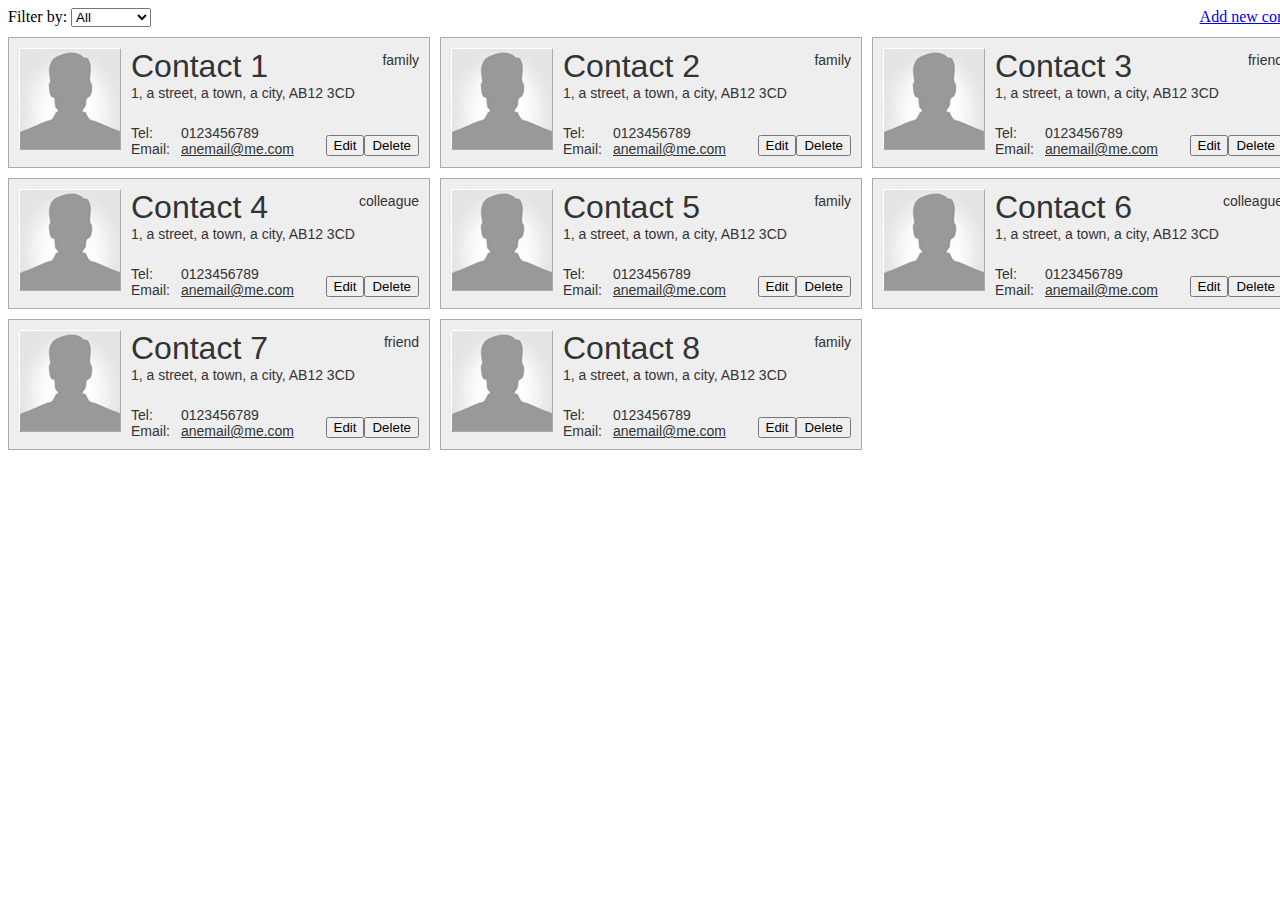
<file: index.html>
<!DOCTYPE html>

<html lang="en">
	<head>
		<meta charset="UTF-8"/>
		<title>Backbone Contacts Demo</title>
		<link rel="stylesheet" href="css/styles.css"/>
		<!-- Load the script "js/main.js" as our entry point -->
		<script data-main="js/main" src="js/libs/amd/requirejs/require.js"></script>
	</head>
	<body>
		<div id="contacts">
			<header>
				<div id="filter"><label>Filter by: </label></div>
				<a id="showForm" href="#">Add new contact</a>
				<form id="addContact" action="#">
					<label for="photo">Photo:</label><input id="photo" type="file" />
					<label for="name">Name:</label><input id="name" />
					<label for="type">Type:</label><input id="type"/>
					<label for="address">Address:</label><input id="address" />
					<label for="tel">Tel:</label><input id="tel" />
					<label for="email">Email:</label><input id="email" />
					<button id="add">Add</button>
				</form>
			</header>
		</div>
	</body>
</html>
</file>
<file: css/styles.css>
﻿#contacts { width:1300px; margin:auto; }
.contact-container { width:400px; padding:10px; border:1px solid #aaa; margin:0 10px 10px 0; position:relative; float:left; font-family:sans-serif; color:#333; background-color:#eee; }
.contact-container h1 { margin:0; font-weight:normal; }
.contact-container h1 span { float:right; font-size:14px; line-height:24px; font-weight:normal; }
.contact-container img { border-width:1px; border-style:solid; border-color:#fff; border-right-color:#aaa; border-bottom-color:#aaa; margin-right:10px; float:left; }
.contact-container div { margin-bottom:24px; font-size:14px; }
.contact-container a { color:#333;}
.contact-container dl { margin:0; float:left; font-size:14px; }
.contact-container dt, .contact-container dd { margin:0; float:left; }
.contact-container dt { width:50px; clear:left; }
.contact-container button { margin-top:10px; float:right; }

header { margin-bottom:10px; }
header:after { content:""; display:block; height:0; visibility:hidden; clear:both; font-size:0; line-height:0; }

#filter { float:left; }
#showForm { float:right; }
#addContact { display:none; width:466px; float:right; clear:both; font-family:sans-serif; font-size:14px; }
#addContact label { width:60px; margin-right:10px; text-align:right; line-height:25px; }
#addContact label, #addContact input { display:block; margin-bottom:10px; float:left; }
#address { width:380px; margin-left:2px; }
#addContact label[for="name"], #addContact label[for="address"], #addContact label[for="tel"] { clear:both; }
#addContact button { display:block; margin:10px 10px 0 0; float:right; clear:both; }

.contact-container input, .contact-container select { display:block; margin:0; float:left; }
.contact-container .name, .contact-container .address { clear:left; }
.contact-container input { margin:0 10px 3px 0; }
.contact-container .address { width:395px; margin-right:0; }
.contact-container .tel { width:90px; }
.contact-container form button { margin:5px 0 0; }
</file>
